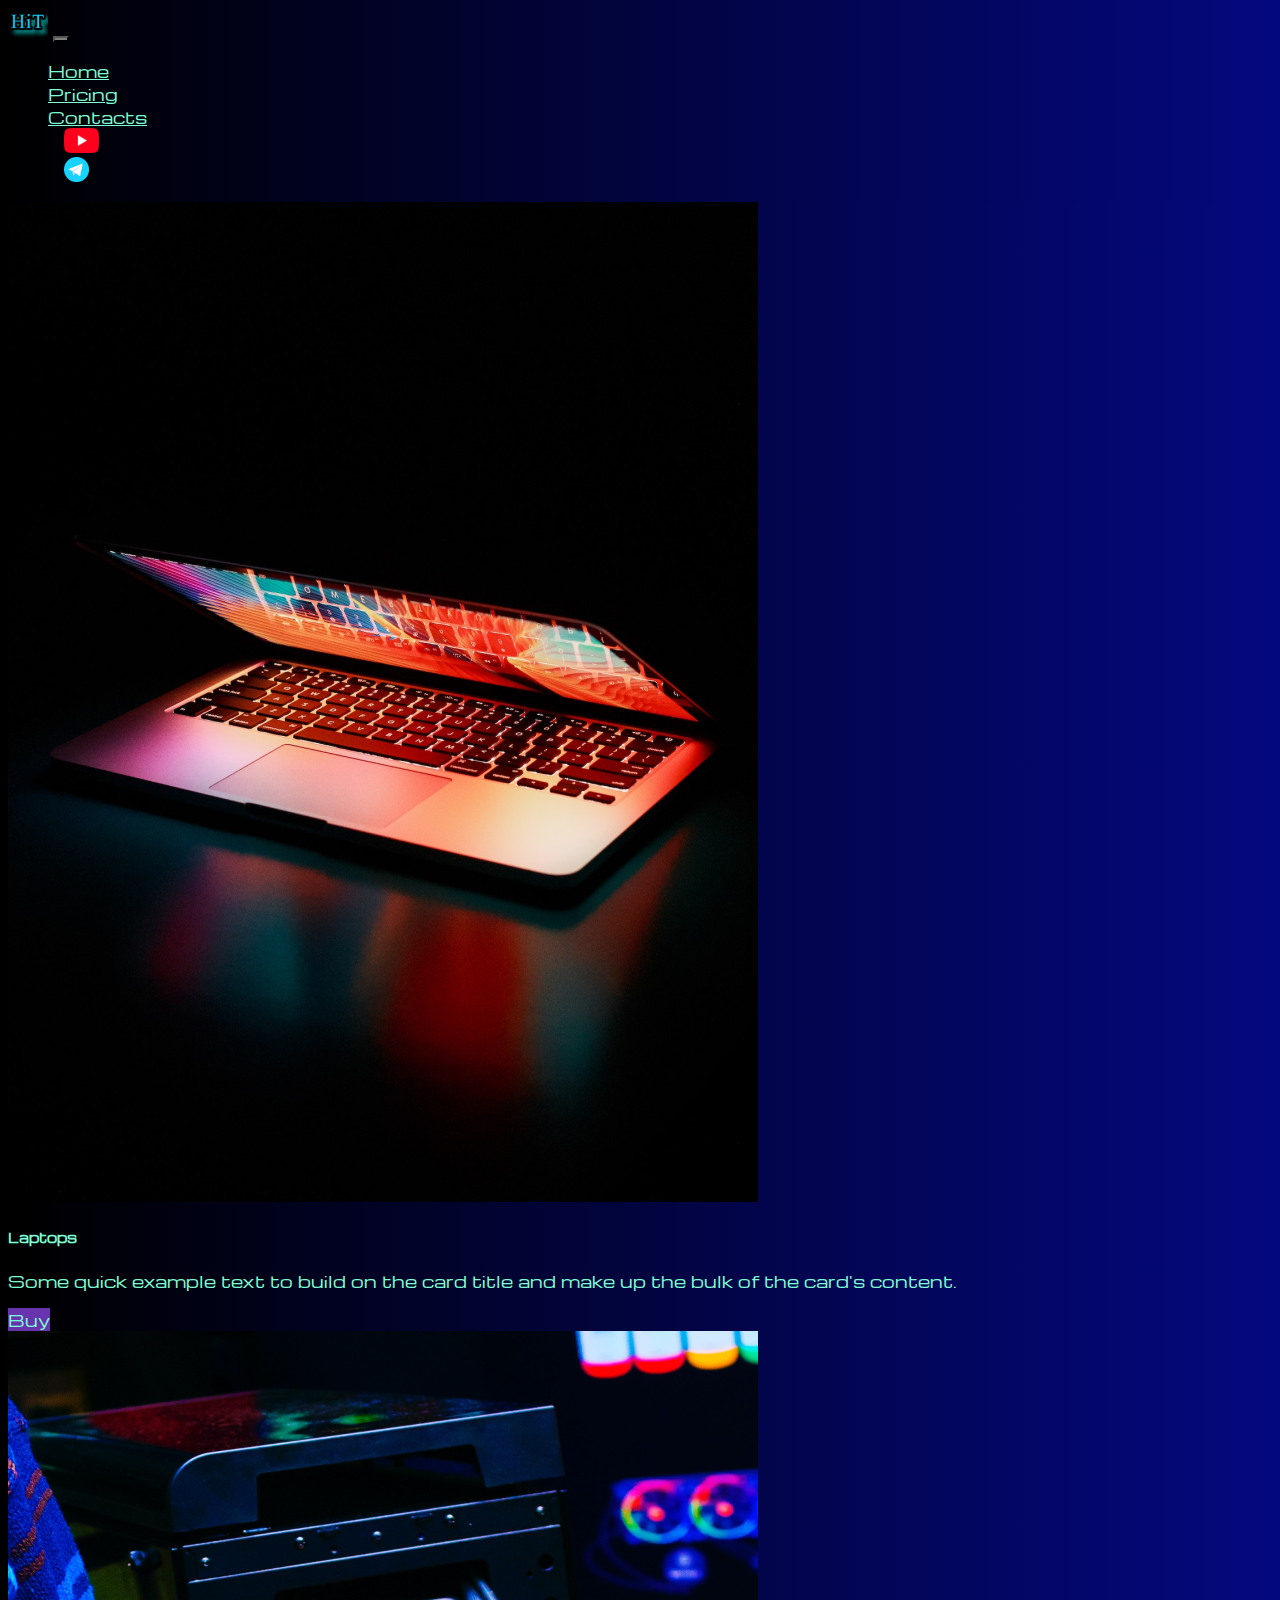
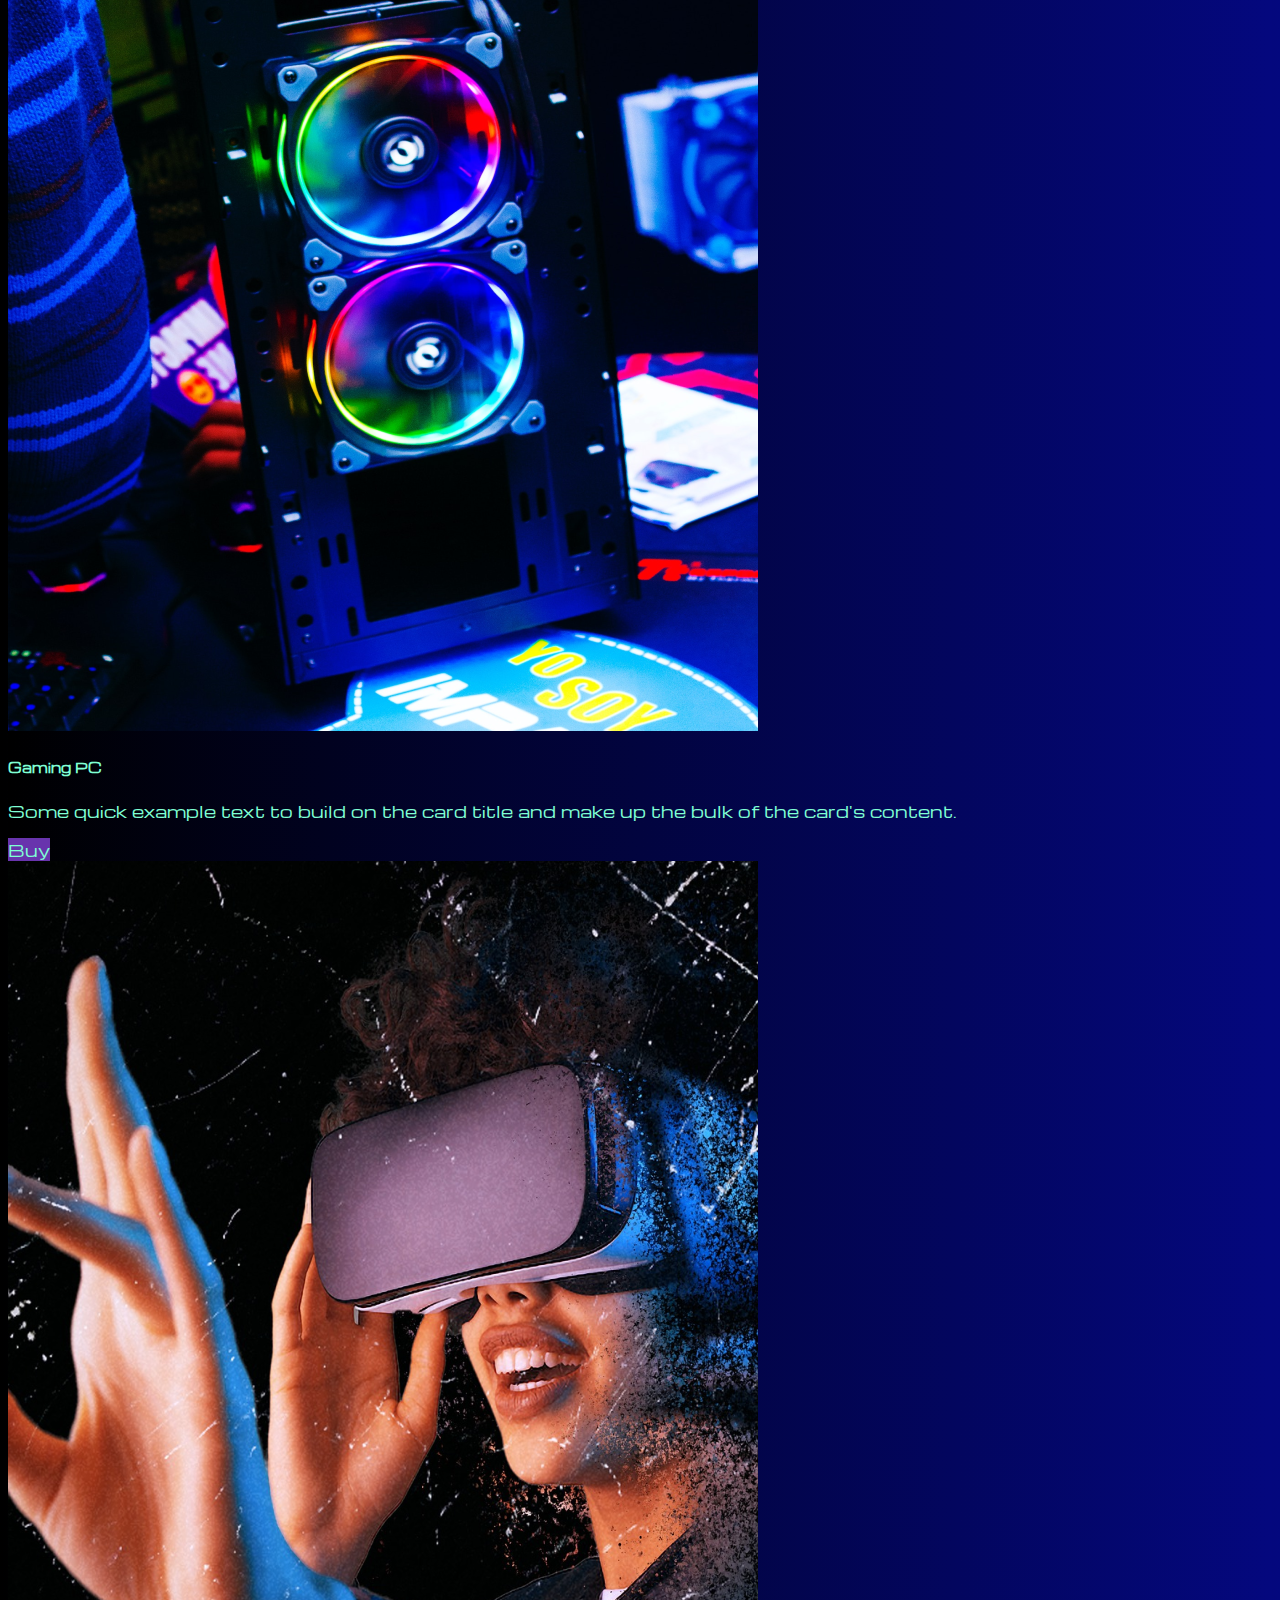
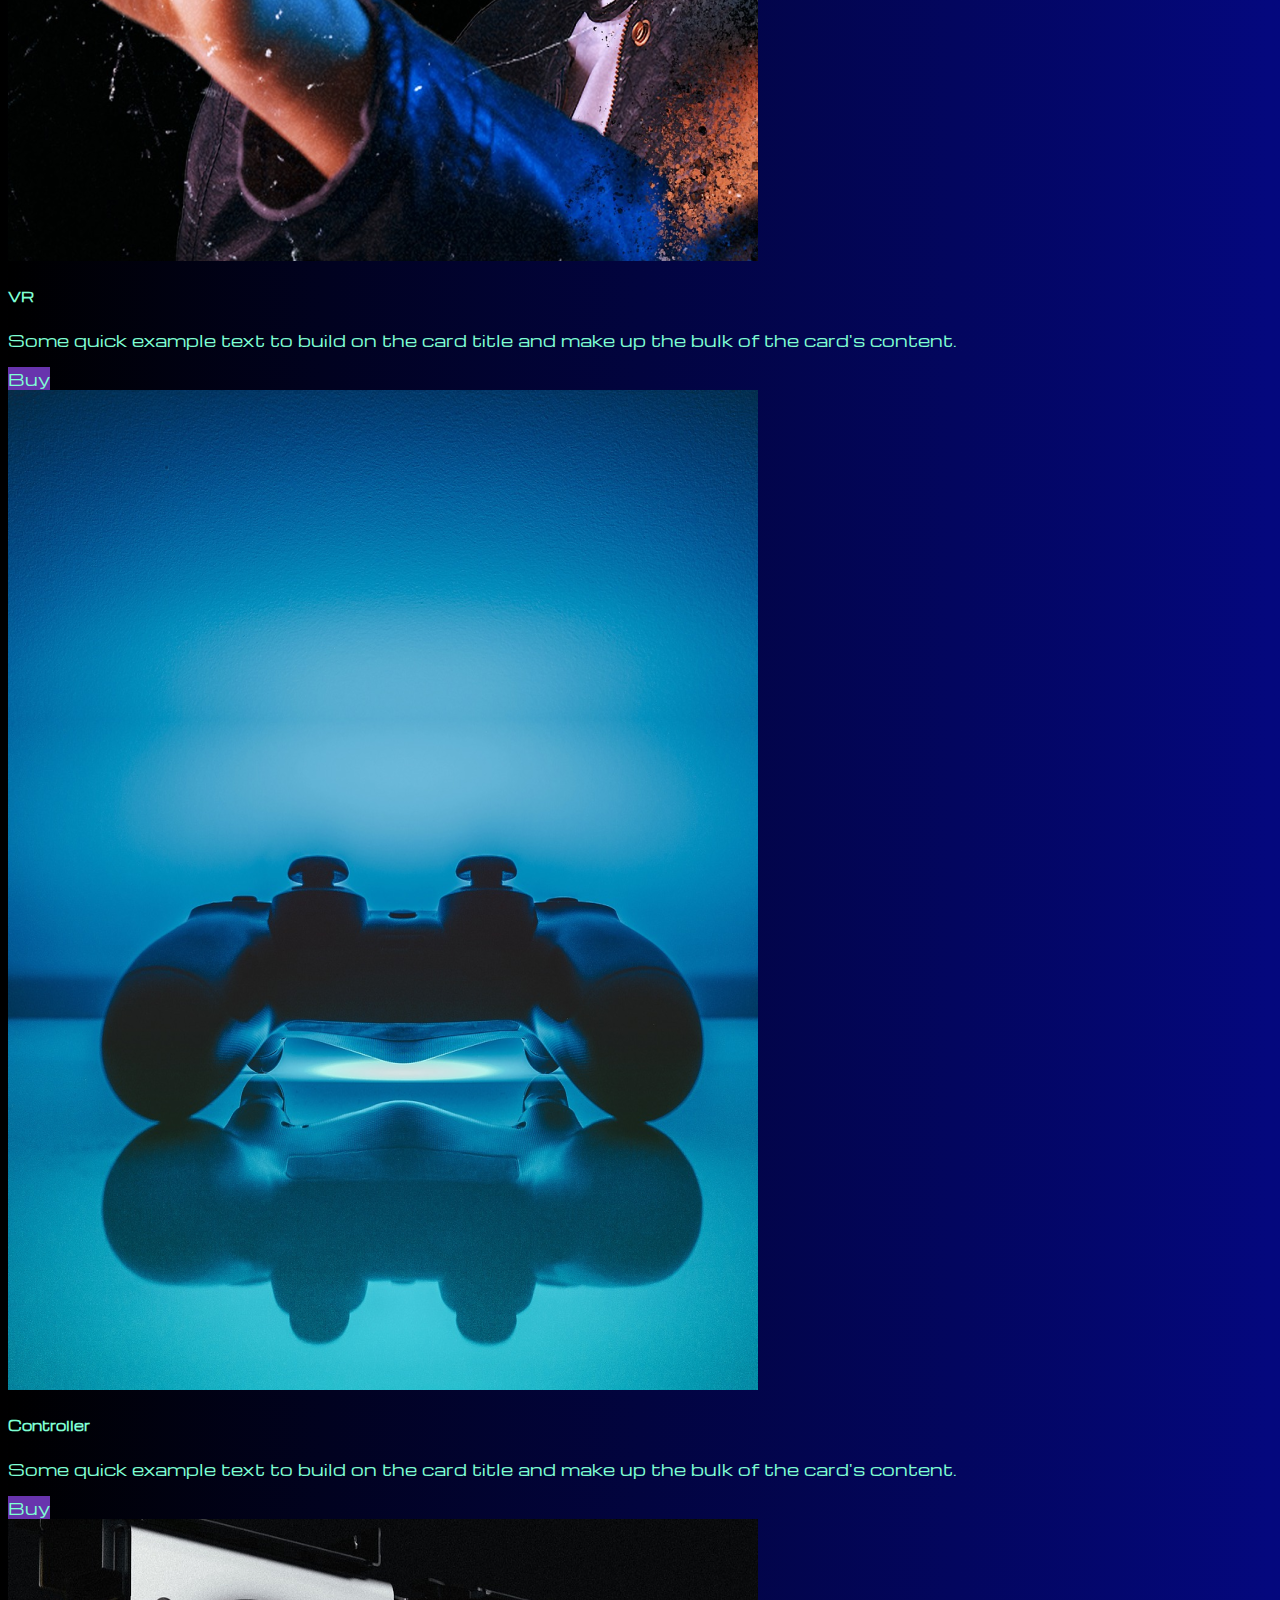
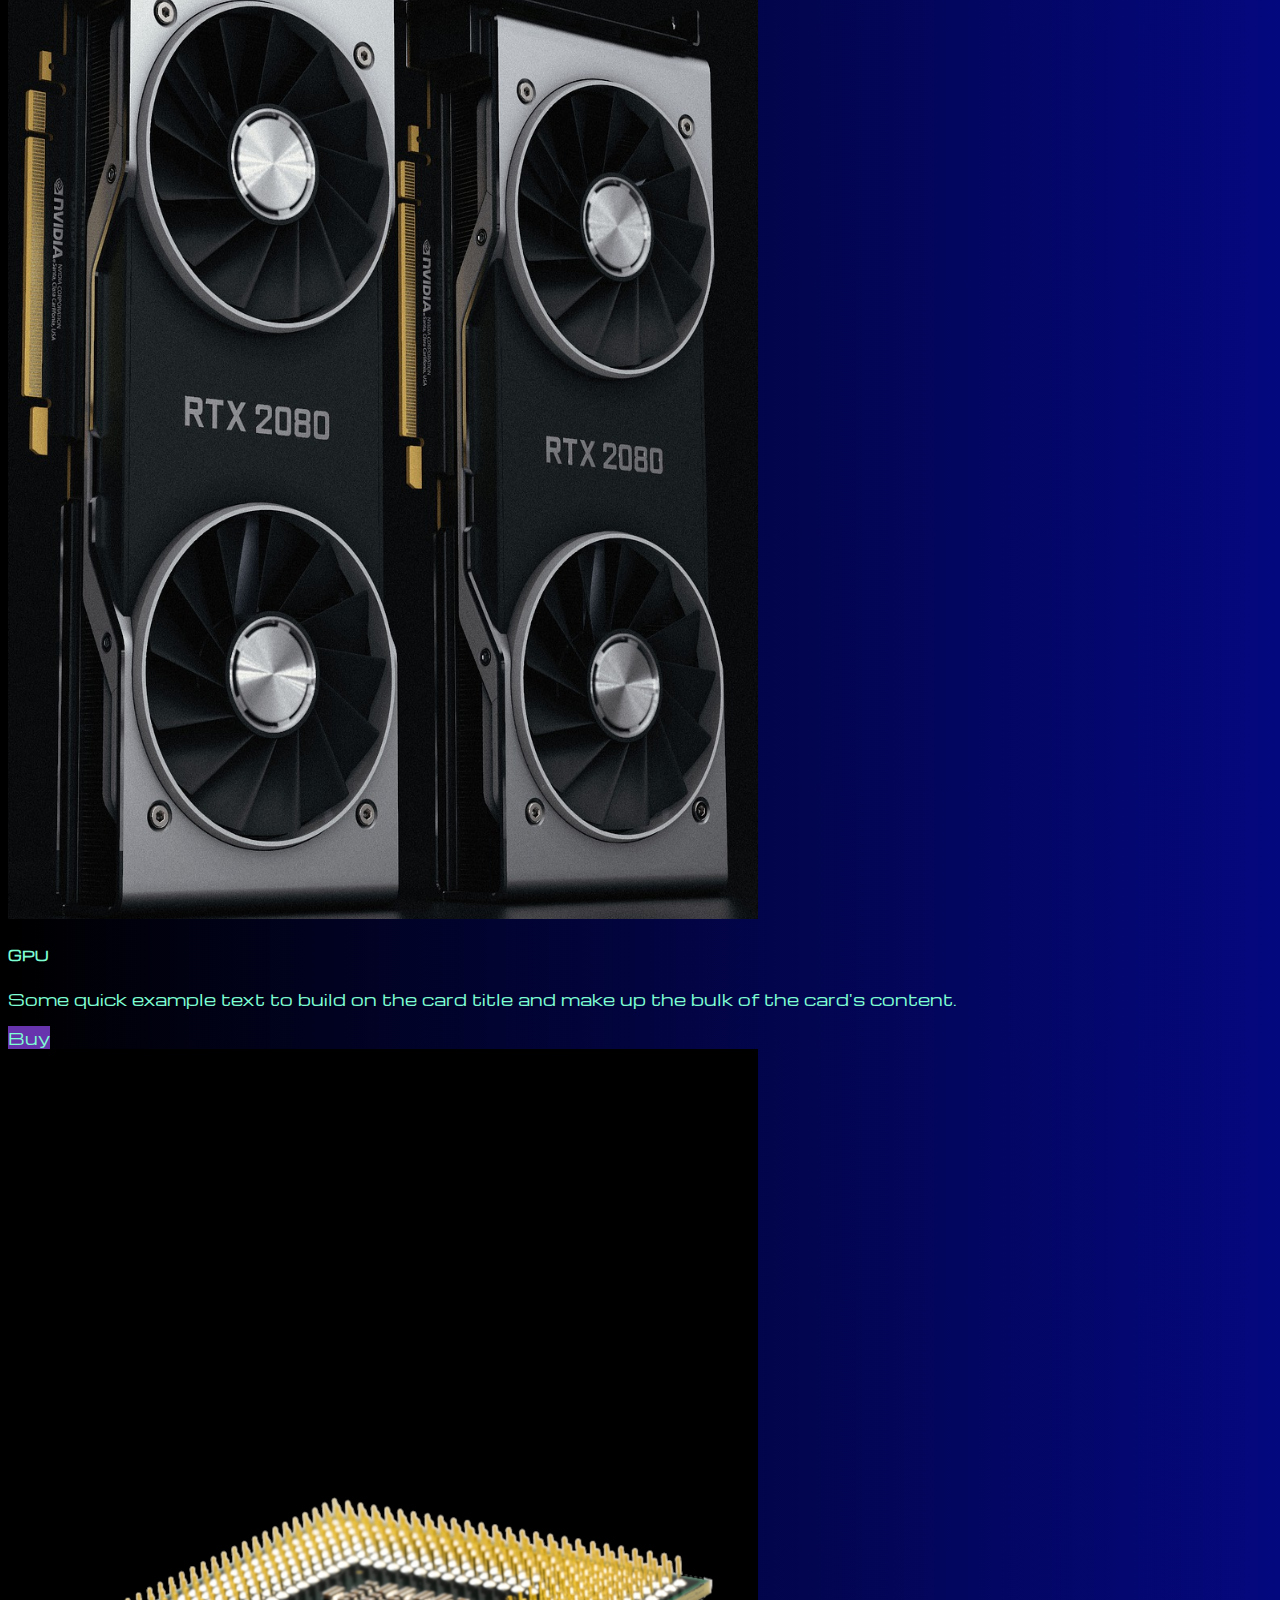
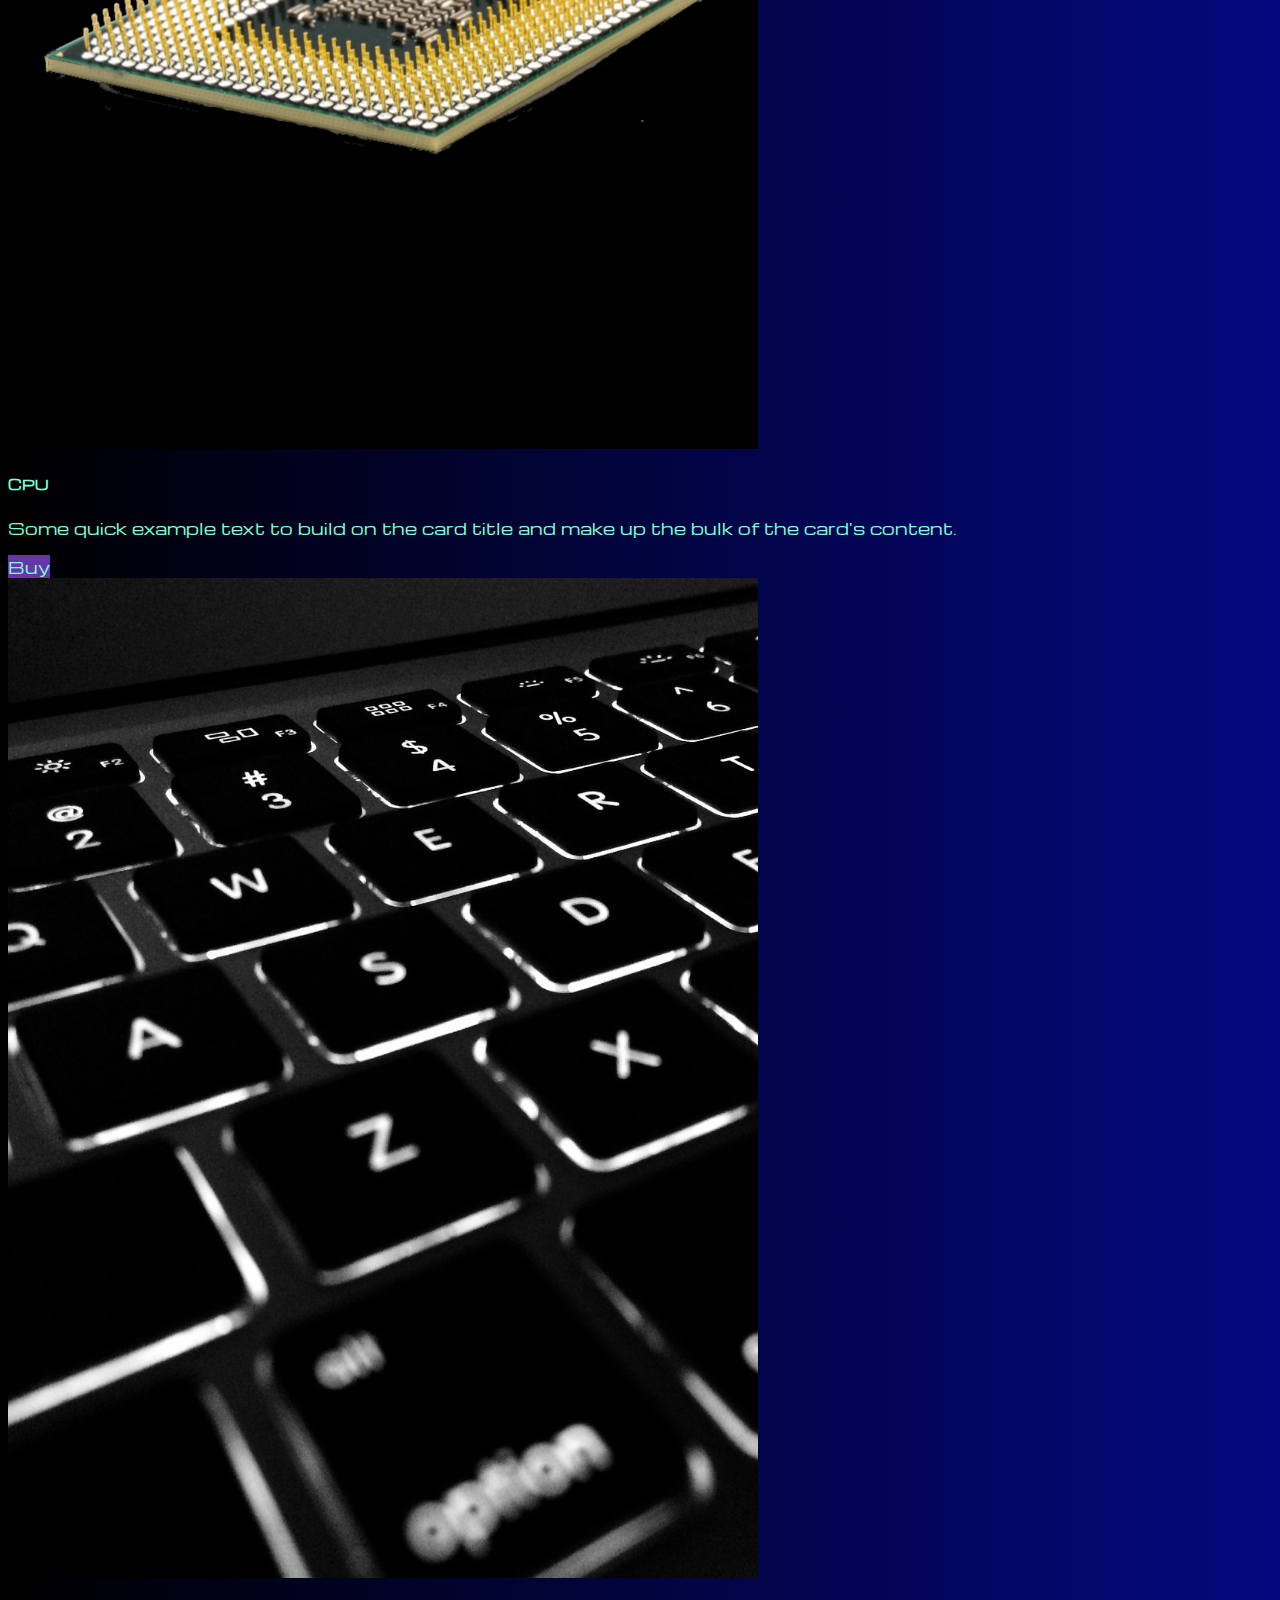
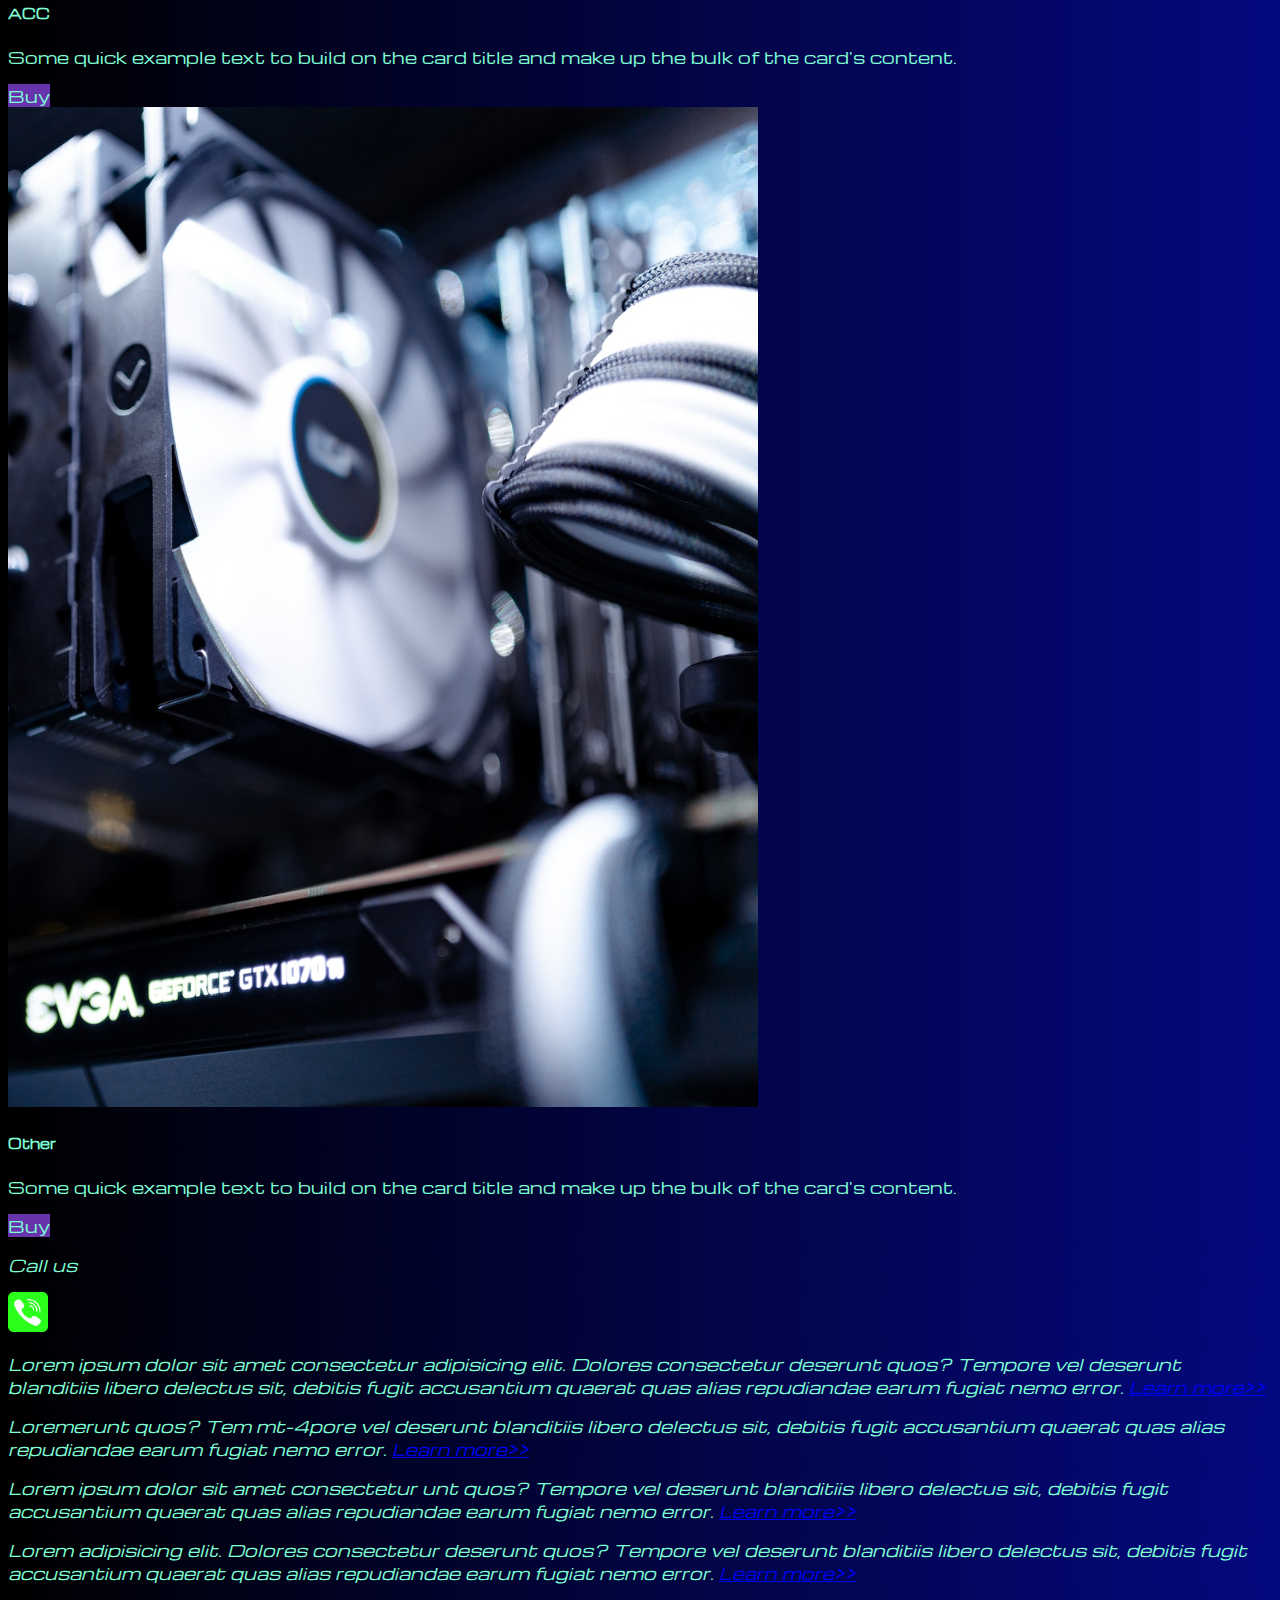
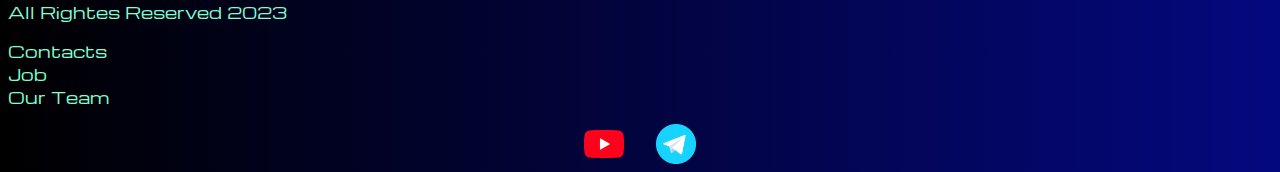
<file: pricing.html>
<!DOCTYPE html>
<html lang="en">

<head>
  <meta charset="UTF-8">
  <meta name="viewport" content="width=device-width, initial-scale=1.0">
  <link href="https://cdn.jsdelivr.net/npm/bootstrap@5.2.3/dist/css/bootstrap.min.css" rel="stylesheet"
    integrity="sha384-rbsA2VBKQhggwzxH7pPCaAqO46MgnOM80zW1RWuH61DGLwZJEdK2Kadq2F9CUG65" crossorigin="anonymous">
  <link rel="stylesheet" href="Source/Styles/style.css">
  <title>Document</title>
</head>

<body>
  <header>
    <nav class="navbar navbar-expand-lg bg-dark">
      <div class="container-fluid">
        <a class="navbar-brand" href="/"><img src="Source/Files/logo.png" alt="error"></a>
        <button class="navbar-toggler" type="button" data-bs-toggle="collapse" data-bs-target="#navbarNav"
          aria-controls="navbarNav" aria-expanded="false" aria-label="Toggle navigation">
          <span class="navbar-toggler-icon"></span>
        </button>
        <div class="collapse navbar-collapse" id="navbarNav">
          <ul class="navbar-nav">
            <li class="nav-item">
              <a class="nav-link " aria-current="page" href="/">Home</a>
            </li>
            <li class="nav-item">
              <a class="nav-link active" href="pricing.html">Pricing</a>
            </li>
            <li class="nav-item">
              <a class="nav-link" href="pricing.html">Contacts</a>
            </li>
            <li class="nav-item">
              <a class="nav-link" href="pricing.html">
                <img style="width: 35px; margin-inline: 1em;" src="Source/Files/yt.png" alt="error">
              </a>
            </li>
            <li class="nav-item">
              <a class="nav-link" href="pricing.html">
                <img style="width: 25px; margin-inline: 1em;" src="Source/Files/tg.png" alt="">
              </a>
            </li>
          </ul>
        </div>
      </div>
    </nav>
  </header>

  <section>
    <div class="container-fluid m-4">
      <div class="row">
        <div class="col-lg-1">

        </div>
        <div class="col-lg-8 col-md-12">
          <div class="row">
            <div class="col-lg-4 col-md-6 mt-4">
              <div class="card">
                <a href="#"><img src="Source/Images/laptop.png" class="card-img-top" alt="..."></a>
                <div class="card-body">
                  <h5 class="card-title"><a href="#">Laptops</a></h5>
                  <p class="card-text"><a href="#">
                      Some quick example text to build on the card title and make up the bulk of the
                      card's
                      content.
                    </a></p>
                  <a href="#" class="btn btn-primary">Buy</a>
                </div>
              </div>
            </div>
            <div class="col-lg-4 col-md-6 mt-4">
              <div class="card">
                <img src="Source/Images/gaming pc.png" class="card-img-top" alt="Gaming PC">
                <div class="card-body">
                  <h5 class="card-title">Gaming PC</h5>
                  <p class="card-text">Some quick example text to build on the card title and make up the bulk of the
                    card's
                    content.</p>
                  <a href="#" class="btn btn-primary">Buy</a>
                </div>
              </div>
            </div>
            <div class="col-lg-4 col-md-6 mt-4">
              <div class="card">
                <img src="Source/Images/vr.png" class="card-img-top" alt="Vr">
                <div class="card-body">
                  <h5 class="card-title">VR</h5>
                  <p class="card-text">Some quick example text to build on the card title and make up the bulk of the
                    card's
                    content.</p>
                  <a href="#" class="btn btn-primary">Buy</a>
                </div>
              </div>
            </div>
            <div class="col-lg-4 col-md-6 mt-4">
              <div class="card">
                <img src="Source/Images/controller.png" class="card-img-top" alt="Controller">
                <div class="card-body">
                  <h5 class="card-title">Controller</h5>
                  <p class="card-text">Some quick example text to build on the card title and make up the bulk of the
                    card's
                    content.</p>
                  <a href="#" class="btn btn-primary">Buy</a>
                </div>
              </div>
            </div>
            <div class="col-lg-4 col-md-6 mt-4">
              <div class="card">
                <img src="Source/Images/gpu.png" class="card-img-top" alt="Gpu">
                <div class="card-body">
                  <h5 class="card-title">GPU</h5>
                  <p class="card-text">Some quick example text to build on the card title and make up the bulk of the
                    card's
                    content.</p>
                  <a href="#" class="btn btn-primary">Buy</a>
                </div>
              </div>
            </div>
            <div class="col-lg-4 col-md-6 mt-4">
              <div class="card">
                <img src="Source/Images/cpu.png" class="card-img-top" alt="Cpu">
                <div class="card-body">
                  <h5 class="card-title">CPU</h5>
                  <p class="card-text">Some quick example text to build on the card title and make up the bulk of the
                    card's
                    content.</p>
                  <a href="#" class="btn btn-primary">Buy</a>
                </div>
              </div>
            </div>
            <div class="col-lg-4 col-md-6 mt-4">
              <div class="card">
                <img src="Source/Images/acc.png" class="card-img-top" alt="acc">
                <div class="card-body">
                  <h5 class="card-title">ACC</h5>
                  <p class="card-text">Some quick example text to build on the card title and make up the bulk of the
                    card's
                    content.</p>
                  <a href="#" class="btn btn-primary">Buy</a>
                </div>
              </div>
            </div>
            <div class="col-lg-4 col-md-6 mt-4">
              <div class="card">
                <img src="Source/Images/other.png" class="card-img-top" alt="other">
                <div class="card-body">
                  <h5 class="card-title">Other</h5>
                  <p class="card-text">Some quick example text to build on the card title and make up the bulk of the
                    card's
                    content.</p>
                  <a href="#" class="btn btn-primary">Buy</a>
                </div>
              </div>
            </div>
          </div>
        </div>
        <div class="col-lg-12 col-md-12 text-center mt-4">
            <p>Call us</p>
        </div>
        <div class="col-lg-12 col-md-12 text-center">
            <img class="call-anim" style="width: 40px; " src="Source/Files/phone.png" alt="">
        </div>
        </div>

        <div class="col-lg-3 col-md-12">
          <div class="row px-4">
            <div class="col-lg-12 mt-4">
              <p>Lorem ipsum dolor sit amet consectetur adipisicing elit. Dolores consectetur deserunt quos? Tempore vel
                deserunt blanditiis libero delectus sit, debitis fugit accusantium quaerat quas alias repudiandae earum
                fugiat nemo error. <a href="#">Learn more>></a></p>
            </div>
            <div class="col-lg-12 mt-4">
              <p>Loremerunt quos? Tem mt-4pore vel deserunt blanditiis libero delectus sit, debitis fugit accusantium
                quaerat quas alias repudiandae earum fugiat nemo error. <a href="#">Learn more>></a></p>
            </div>
            <div class="col-lg-12 mt-4">
              <p>Lorem ipsum dolor sit amet consectetur unt quos? Tempore vel deserunt blanditiis libero delectus sit,
                debitis fugit accusantium quaerat quas alias repudiandae earum fugiat nemo error. <a href="#">Learn
                  more>></a></p>
            </div>
            <div class="col-lg-12 mt-4">
              <p>Lorem adipisicing elit. Dolores consectetur deserunt quos? Tempore vel deserunt blanditiis libero
                delectus sit, debitis fugit accusantium quaerat quas alias repudiandae earum fugiat nemo error. <a
                  href="#">Learn more>></a></p>
            </div>
          </div>
        </div>
      </div>


  </section>

  <footer class="mt-4">
    <div class="conteiner-fluid">
      <div class="row">
        <div class="col-lg-4 col-md-12 footer-text text-center">
          <p>All Rightes Reserved 2023</p>
        </div>
        <div class="col-lg-4 col-md-12 footer-text text-center">
          <p>Contacts<br>Job<br>Our Team</p>
        </div>
        <div class="col-lg-4 col-md-12 sas">
          <img style="width: 40px; margin-inline: 1em;" src="Source/Files/yt.png" alt="">
          <img style="width: 40px; margin-inline: 1em;" src="Source/Files/tg.png" alt="">
        </div>
      </div>
    </div>
  </footer>

  <script src="https://cdn.jsdelivr.net/npm/bootstrap@5.2.3/dist/js/bootstrap.bundle.min.js"
    integrity="sha384-kenU1KFdBIe4zVF0s0G1M5b4hcpxyD9F7jL+jjXkk+Q2h455rYXK/7HAuoJl+0I4"
    crossorigin="anonymous"></script>
</body>

</html>
</file>
<file: Source/Styles/style.css>
@import url('https://fonts.googleapis.com/css?family=Michroma&display=swap');


body{
    background: linear-gradient(270deg, #04087e 0%, #000000 100%);
    font-family: Michroma, serif;
}
.p{
    color: aquamarine;
}

.nav-link{
    color: aquamarine;
}
.navbar-nav .nav-link.active{
    color: aquamarine;
}
.navbar-brand img{
    width: 40px;   
}
.navbar-toggler{
    background-color: gray;
}
.col-lg-12{
    color: aquamarine;
    font-style:oblique;
    background: linear-gradient(270deg, #04087e 0%, #000000 100%);
    border-radius: 0.1px;
}
.card{
    color: aquamarine;
    background: linear-gradient(270deg, #04087e 0%, #000000 100%);
    
}
.card a{
    color: aquamarine;
    text-decoration: none;
    
}
.colo,
.footer-text{
    margin: auto auto;
    color: aquamarine;
}
@media (max-width: 755px){
    .carousel-indicators{
        display: none;
    }
}
.footer,
.btn-primary{
    background-color: rgb(104, 52, 173);
}
.sas{
    display: flex;
    justify-content: center;
    align-items: center;
}
.call-anim{
    animation: myAnim 2s ease 0s infinite normal forwards;
}
@keyframes myAnim {
	0%,
	100% {
		transform: rotate(0deg);
		transform-origin: 50% 50%;
	}

	10% {
		transform: rotate(8deg);
	}

	20%,
	40%,
	60% {
		transform: rotate(-10deg);
	}

	30%,
	50%,
	70% {
		transform: rotate(10deg);
	}

	80% {
		transform: rotate(-8deg);
	}

	90% {
		transform: rotate(8deg);
	}
}
</file>
